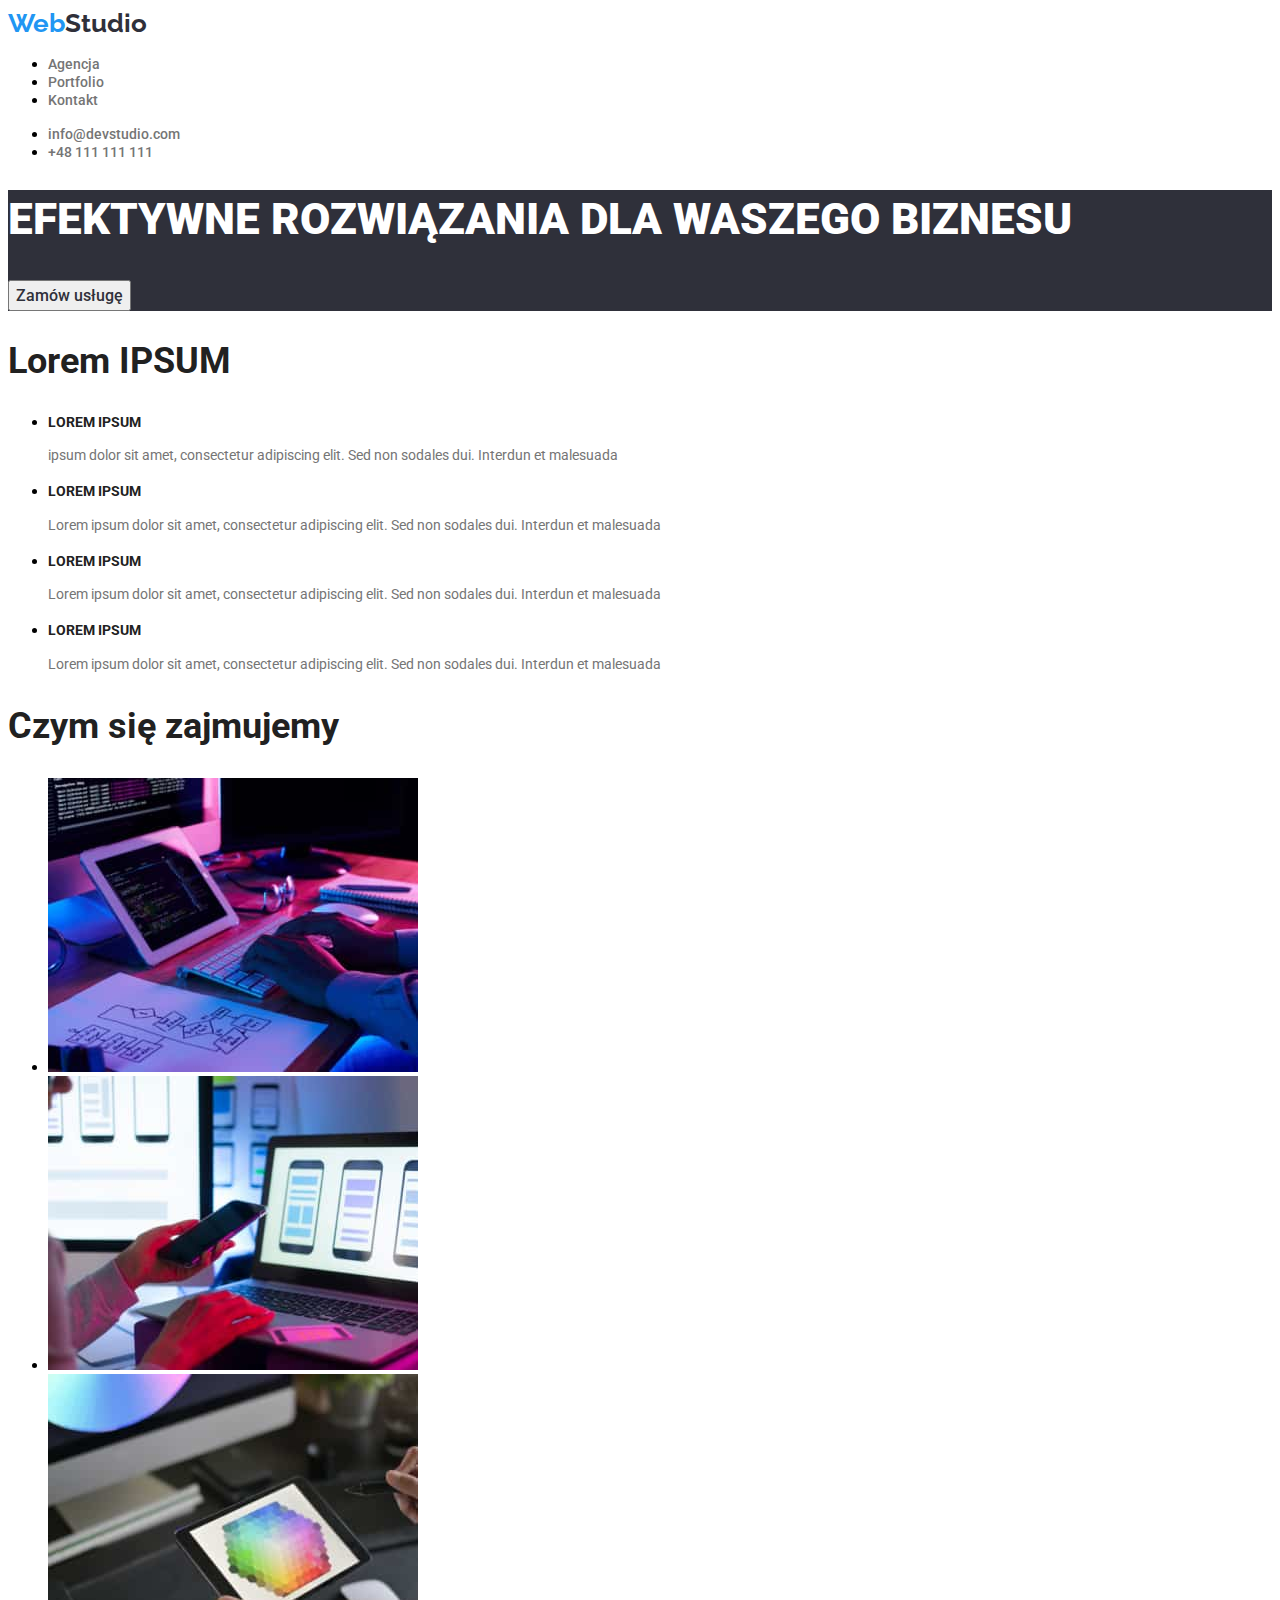
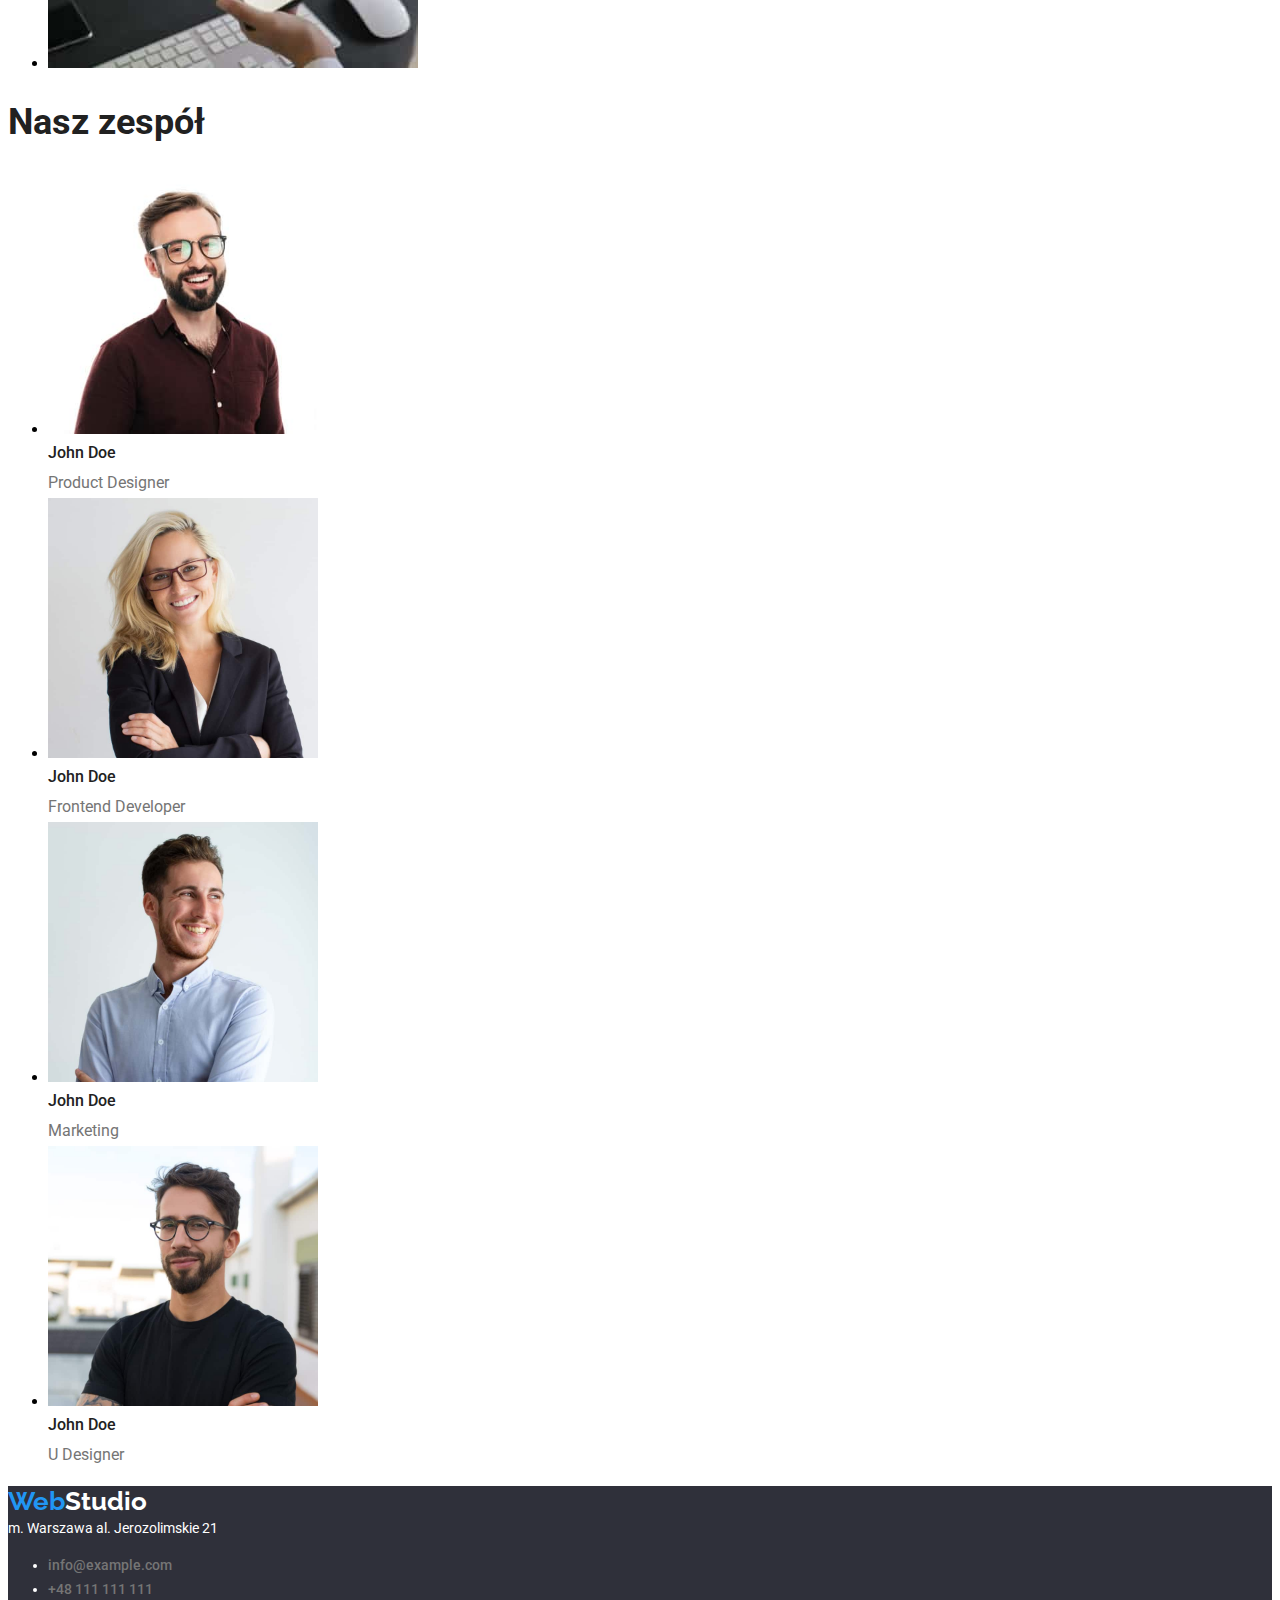
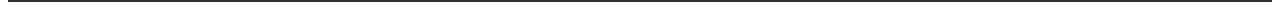
<file: index.html>
<!DOCTYPE html>
<html lang="pl">
  <head>
    <meta charset="UTF-8" />
    <meta http-equiv="X-UA-Compatible" content="IE=edge" />
    <meta name="viewport" content="width=device-width, initial-scale=1.0" />
    <title>WebStudio</title>
    <link href="css/styles.css" rel="stylesheet" />
    <link
      href="https://fonts.googleapis.com/css2?family=Raleway:wght@700&family=Roboto:wght@400;500;700;900&display=swap"
      rel="stylesheet"
    />
  </head>
  <body>
    <header>
      <a class="logo1" href="index.html"
        >Web<span class="dark-color">Studio</span></a
      >

      <nav>
        <ul>
          <li><a class="links" href="http://agencja.pl">Agencja</a></li>
          <li>
            <a class="links" href="../goit-markup-hw-02/portfolio.html"
              >Portfolio</a
            >
          </li>
          <li><a class="links" href="http://kontakt.pl">Kontakt</a></li>
        </ul>
      </nav>
      <ul>
        <li>
          <a class="contacts-top" href="mailto:info@devstudio.com"
            >info@devstudio.com</a
          >
        </li>
        <li>
          <a class="contacts-top" href="tel:+48111111111">+48 111 111 111</a>
        </li>
      </ul>
    </header>
    <main>
      <section class="wrapper">
        <h1>EFEKTYWNE ROZWIĄZANIA DLA WASZEGO BIZNESU</h1>
        <button class="buttons" type="button">Zamów usługę</button>
      </section>

      <section>
        <h2>Lorem IPSUM</h2>

        <ul>
          <li>
            <h3>LOREM IPSUM</h3>
            <div class="list-item1">
              ipsum dolor sit amet, consectetur adipiscing elit. Sed non sodales
              dui. Interdun et malesuada
            </div>
          </li>
          <li>
            <h3>LOREM IPSUM</h3>
            <div class="list-item1">
              Lorem ipsum dolor sit amet, consectetur adipiscing elit. Sed non
              sodales dui. Interdun et malesuada
            </div>
          </li>
          <li>
            <h3>LOREM IPSUM</h3>
            <div class="list-item1">
              Lorem ipsum dolor sit amet, consectetur adipiscing elit. Sed non
              sodales dui. Interdun et malesuada
            </div>
          </li>
          <li>
            <h3>LOREM IPSUM</h3>
            <div class="list-item1">
              Lorem ipsum dolor sit amet, consectetur adipiscing elit. Sed non
              sodales dui. Interdun et malesuada
            </div>
          </li>
        </ul>
      </section>
      <section>
        <h2>Czym się zajmujemy</h2>
        <ul>
          <li>
            <img
              src="images\kodowanie.jpg"
              width="370"
              height="294"
              alt="pisanie kodu przy biurku"
            />
          </li>
          <li>
            <img
              src="images\aplikacja.jpg"
              width="370"
              height="294"
              alt="osoba trzymająca telefon przy ekranie laptopa"
            />
          </li>
          <li>
            <img
              src="images\raster.jpg"
              width="370"
              height="294"
              alt="tablet z rastrem na tle biurka"
            />
          </li>
        </ul>
      </section>

      <section>
        <h2>Nasz zespół</h2>
        <ul>
          <li>
            <img
              src="images\jddesigner.jpg"
              alt="uśmiechnięty mężczyzna z brodą w okularach"
              width="270"
              height="260"
            />
            <div class="list-item2">John Doe</div>
            <div class="list-item3">Product Designer</div>
          </li>
          <li>
            <img
              src="images\jdfrontend.jpg"
              alt="uśmiechnięta bondynka"
              width="270"
              height="260"
            />
            <div class="list-item2">John Doe</div>
            <div class="list-item3">Frontend Developer</div>
          </li>
          <li>
            <img
              src="images\jdmarketing.jpg"
              alt="uśmiechnięty mężczyzna"
              width="270"
              height="260"
            />
            <div class="list-item2">John Doe</div>
            <div class="list-item3">Marketing</div>
          </li>
          <li>
            <img
              src="images\jdudesigner.jpg"
              alt="mężczyzna z brodą w okularach"
              width="270"
              height="260"
            />
            <div class="list-item2">John Doe</div>
            <div class="list-item3">U Designer</div>
          </li>
        </ul>
      </section>
    </main>
    <footer class="wrapper">
      <a class="logo2" href="index.html"
        >Web<span class="bright-color">Studio</span></a
      >
      <address>
        <div class="address">m. Warszawa al. Jerozolimskie 21</div>
        <ul>
          <li>
            <a class="contacts-footer" href="mailto:info@exaple.com">
              info@example.com</a
            >
          </li>
          <li>
            <a class="contacts-footer" href="tel:+48 111 111 111"
              >+48 111 111 111</a
            >
          </li>
        </ul>
      </address>
    </footer>
  </body>
</html>
</file>
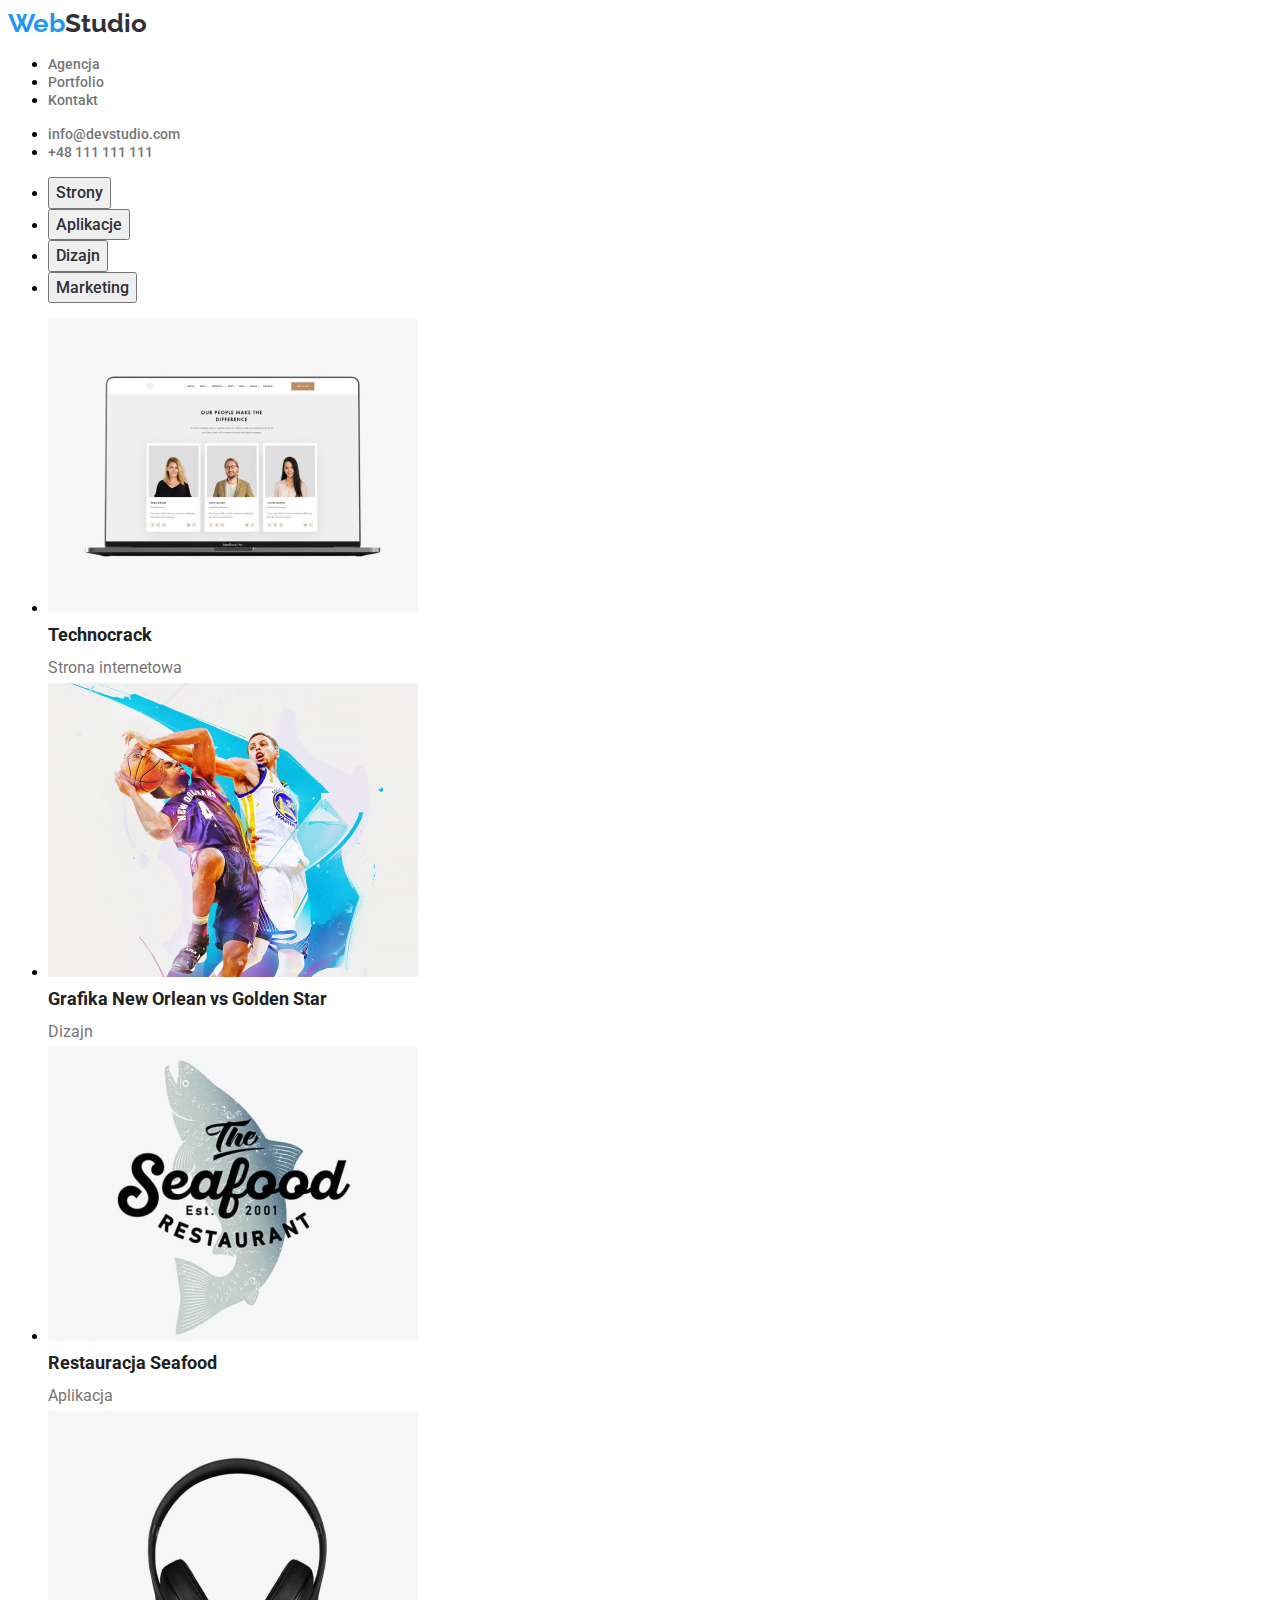
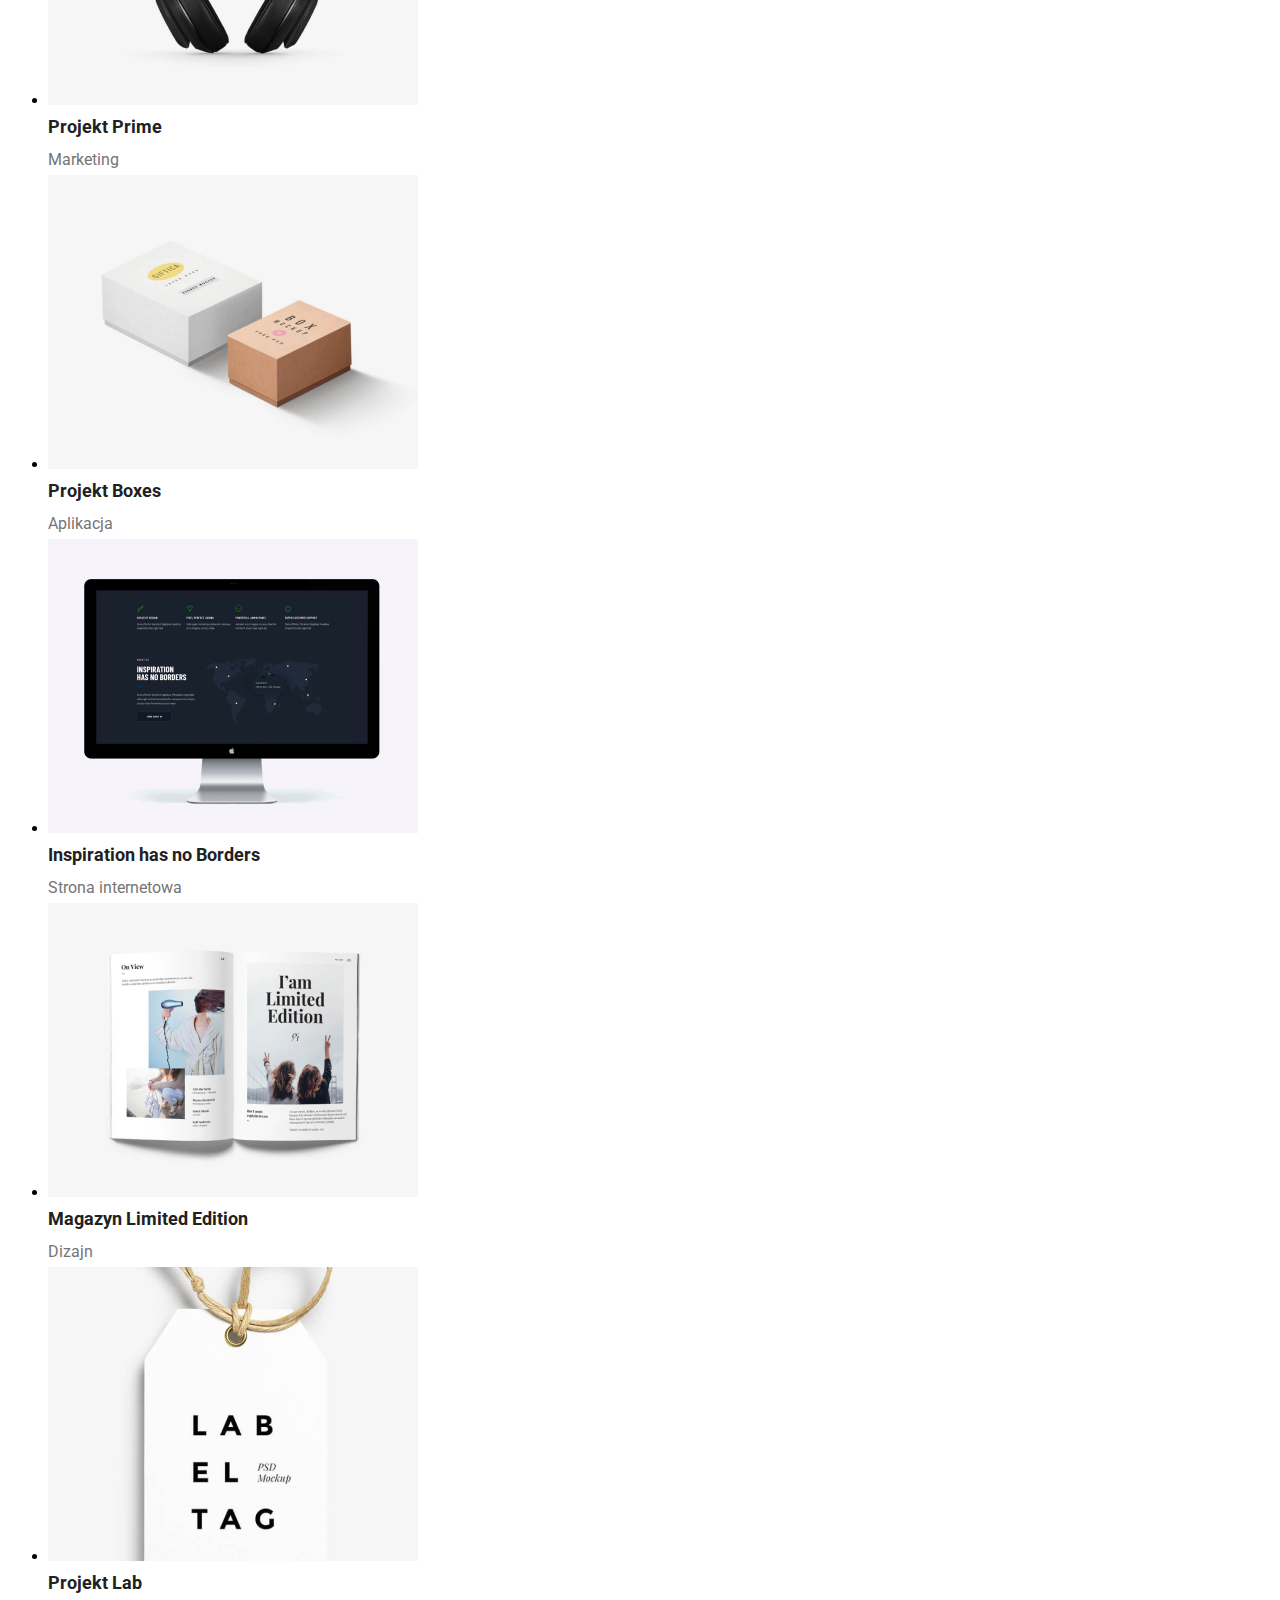
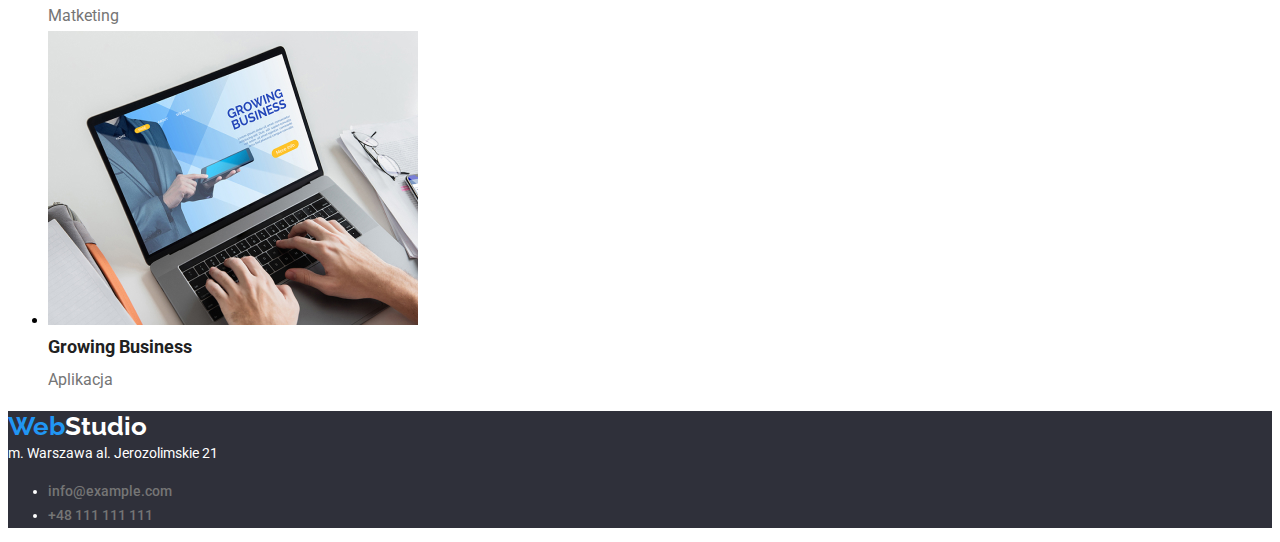
<file: portfolio.html>
<!DOCTYPE html>
<html lang="pl">
  <head>
    <meta charset="UTF-8" />
    <meta http-equiv="X-UA-Compatible" content="IE=edge" />
    <meta name="viewport" content="width=device-width, initial-scale=1.0" />
    <title>Portfolio</title>
    <link rel="preconnect" href="https://fonts.googleapis.com" />
    <link rel="preconnect" href="https://fonts.gstatic.com" crossorigin />
    <link
      href="https://fonts.googleapis.com/css2?family=Raleway:wght@700&display=swap"
      rel="stylesheet"
    />

    <link href="css/styles.css" rel="stylesheet" />
  </head>

  <body>
    <link
      href="https://fonts.googleapis.com/css2?family=Roboto:wght@400;500;700;900&display=swap"
      rel="stylesheet"
    />
    <header>
      <a class="logo1" class="link" href="../goit-markup-hw-02/index.html"
        >Web<span class="dark-color">Studio</span></a
      >

      <nav>
        <ul>
          <li><a class="links" href="http://agencja.pl">Agencja</a></li>
          <li><a class="links" href="http://portfolio.pl">Portfolio</a></li>
          <li><a class="links" href="http://kontakt.pl">Kontakt</a></li>
        </ul>
      </nav>
      <ul>
        <li>
          <a class="contacts-top" href="mailto:info@devstudio.com"
            >info@devstudio.com</a
          >
        </li>
        <li>
          <a class="contacts-top" href="tel:+48111111111">+48 111 111 111</a>
        </li>
      </ul>
    </header>
    <main>
      <section>
        <ul>
          <li><button class="buttons" type="button">Strony</button></li>
          <li><button class="buttons" type="button">Aplikacje</button></li>
          <li><button class="buttons" type="button">Dizajn</button></li>
          <li><button class="buttons" type="button">Marketing</button></li>
        </ul>
      </section>
      <section>
        <ul>
          <li>
            <img src="images\technocrack.jpg" alt="laptop z otwartą stroną" />
            <div class="text-bold">Technocrack</div>
            <div class="text">Strona internetowa</div>
          </li>
          <li>
            <img
              src="images\grafika.jpg"
              alt="dwaj koszykarze walczący o piłkę"
            />

            <div class="text-bold">Grafika New Orlean vs Golden Star</div>
            <div class="text">Dizajn</div>
          </li>
          <li>
            <img
              src="images\restauracja.jpg"
              alt="ryba z napisem seafood restaurant"
            />
            <div class="text-bold">Restauracja Seafood</div>
            <div class="text">Aplikacja</div>
          </li>
          <li>
            <img src="images\projektprime.jpg" alt="czarne słuchawki nauszne" />
            <div class="text-bold">Projekt Prime</div>
            <div class="text">Marketing</div>
          </li>
          <li>
            <img src="images\projektboxes.jpg" alt="dwa pudełka" />
            <div class="text-bold">Projekt Boxes</div>
            <div class="text">Aplikacja</div>
          </li>
          <li>
            <img
              src="images\inspiration.jpg"
              alt="monitor z otwartą ciemną stroną"
            />
            <div class="text-bold">Inspiration has no Borders</div>
            <div class="text">Strona internetowa</div>
          </li>
          <li>
            <img src="images\magazyn.jpg" alt="otwarty magazyn" />
            <div class="text-bold">Magazyn Limited Edition</div>
            <div class="text">Dizajn</div>
          </li>
          <li>
            <img src="images\projektlab.jpg" alt="metka z napisem" />
            <div class="text-bold">Projekt Lab</div>
            <div class="text">Matketing</div>
          </li>
          <li>
            <img
              src="images\growingbiznes.jpg"
              alt="lktoś pracujący na laptopie"
            />
            <div class="text-bold">Growing Business</div>
            <div class="text">Aplikacja</div>
          </li>
        </ul>
      </section>
    </main>

    <footer class="wrapper">
      <a class="logo2" href="../goit-markup-hw-02/index.html"
        >Web<span class="bright-color">Studio</span></a
      >
      <address>
        <div class="address">m. Warszawa al. Jerozolimskie 21</div>
        <ul>
          <li>
            <a class="contacts-footer" href="mailto:info@exaple.com">
              info@example.com</a
            >
          </li>
          <li>
            <a class="contacts-footer" href="tel:+48 111 111 111"
              >+48 111 111 111</a
            >
          </li>
        </ul>
      </address>
    </footer>
  </body>
</html>
</file>
<file: css/styles.css>
:root {
  --background-color: #2f303a;
  --blue-fonts-color: #2196f3;
  --h1-color: #ffffff;
  --bold-fonts-color: #212121;
  --grey-fonts-color: #757575;
  --footer-contacts-color: rgba(255, 255, 255, 0.6);
}
.logo1 {
  font-family: "Raleway";

  font-weight: 700;
  font-size: 26px;
  line-height: 1.19;

  color: var(--blue-fonts-color);
  text-decoration: none;
}
a {
  font-family: "Roboto";

  font-weight: 500;
  font-size: 14px;
  line-height: 1.14;

  color: var(--grey-fonts-color);
  width: 261px;
  height: 16px;
  text-decoration: none;
}
a:hover,
a:focus {
  color: var(--blue-fonts-color);
}
.contacts-top {
  font-family: "Roboto";

  font-weight: 500;
  font-size: 14px;
  line-height: 1.14;
  text-decoration: none;

  color: var(--grey-fonts-color);
}
.contacts-top:hover,
.contacts-top:focus {
  color: var(--blue-fonts-color);
}
.logo2 {
  font-family: "Raleway";

  font-weight: 700;
  font-size: 26px;
  line-height: 1.19;

  color: var(--blue-fonts-color);
  text-decoration: none;
}
.buttons {
  font-family: "Roboto";

  font-weight: 500;
  font-size: 16px;
  line-height: 1.6;

  color: var(--background-color);
}
.buttons:hover,
.buttons:focus {
  color: #2196f3;
}
.text-bold {
  font-family: "Roboto";

  font-weight: 700;
  font-size: 18px;
  line-height: 2;

  color: var(--bold-fonts-color);
}
.text {
  font-family: "Roboto";
  font-size: 16px;
  line-height: 1.875;

  color: var(--grey-fonts-color);
}
.contacts-footer {
  font-family: "Roboto";
  font-size: 14px;
  line-height: 1.71;
  text-decoration: none;
}
.contacts-footer:hover,
.contacts-footer:focus {
  color: var(--blue-fonts-color);
}

.wrapper {
  background-color: var(--background-color);
}
address {
  font-family: "Roboto";
  font-size: 14px;
  line-height: 1.71;
  font-style: normal;

  color: var(--h1-color);
}
h1 {
  font-family: "Roboto";
  font-style: normal;
  font-weight: 900;
  font-size: 44px;
  line-height: 1.36;
  color: var(--h1-color);
}
h2 {
  font-family: "Roboto";
  font-style: normal;
  font-weight: 700;
  font-size: 36px;
  line-height: 1.16;

  color: var(--bold-fonts-color);
}
h3 {
  font-family: "Roboto";
  font-style: normal;
  font-weight: 700;
  font-size: 14px;
  line-height: 1.18;
  color: var(--bold-fonts-color);
}
.list-item1 {
  font-family: "Roboto";
  font-style: normal;
  font-weight: 400;
  font-size: 14px;
  line-height: 1.71;

  color: var(--grey-fonts-color);
}
.list-item2 {
  font-family: "Roboto";
  font-style: normal;
  font-weight: 500;
  font-size: 16px;
  line-height: 1.875;

  color: var(--bold-fonts-color);
}
.list-item3 {
  font-family: "Roboto";
  font-style: normal;
  font-weight: 400;
  font-size: 16px;
  line-height: 1.875;

  color: var(--grey-fonts-color);
}
.dark-color {
  color: var(--background-color);
}
.bright-color {
  color: var(--h1-color);
}
</file>
